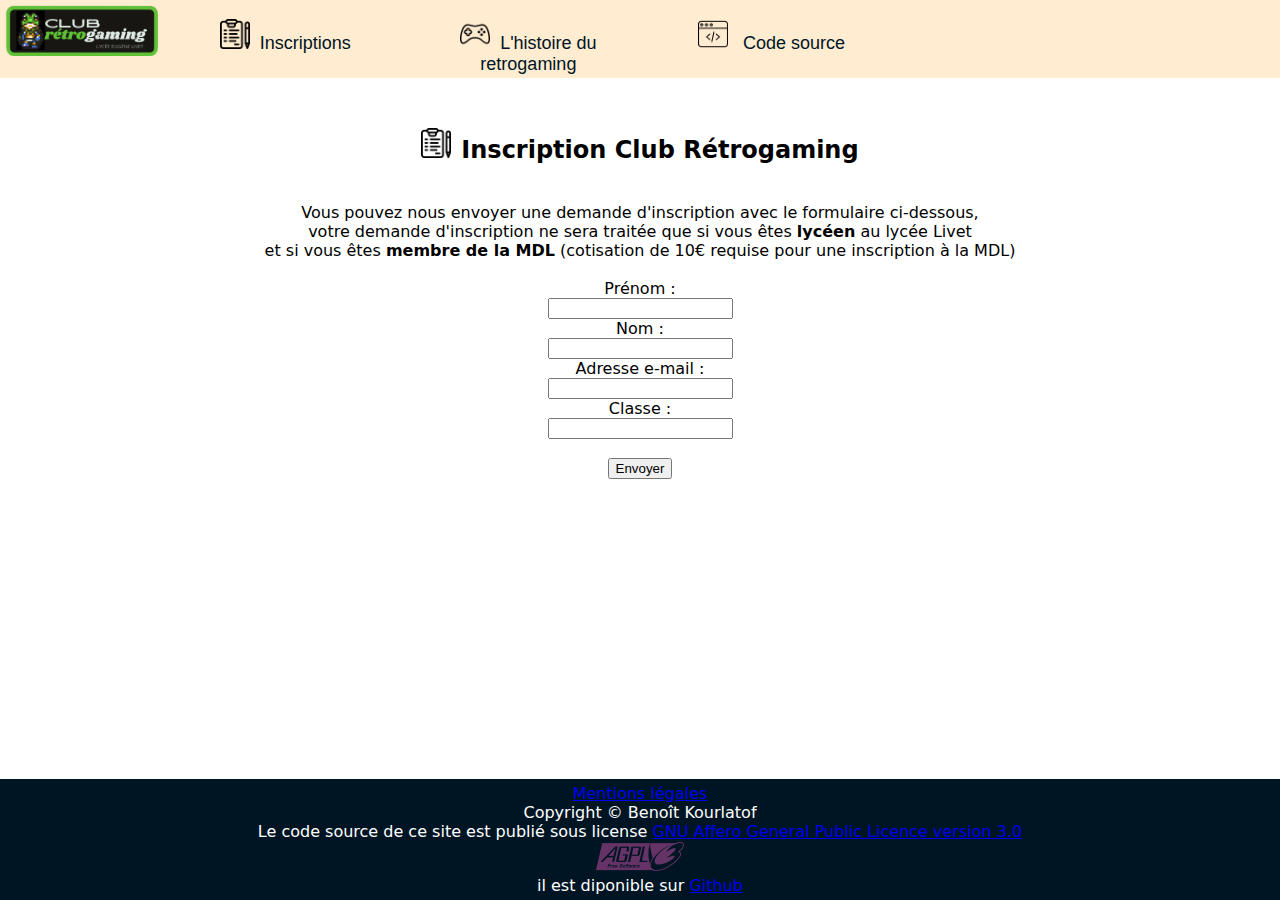
<file: forminscri.html>
<!DOCTYPE html>
<html lang="fr">
    <head>
      <meta charset="utf-8">
      <title>ClubRetroLivet</title>
      <meta name="viewport" content="width=device-width, initial-scale=1,0">
      <link rel="stylesheet" href="css/elouan.css">
    </head>
    <body>
      <!--Navbar-->
      <ul id="bar" class="bar">
        <li><a href="index.html"><img src="img/logo.png" class="logo" alt="logo"></a></li>
        <li><a class="bar" href="forminscri.html"><img class="icon" src="img/form-icon.png" alt="form">Inscriptions</a></li> 
        <li><a class="bar" href="histoire.html"><img class="icon" src="img/console.png" alt="manette">L'histoire du retrogaming</a></li> 
        <li><a class="bar" href="source.html"><img class="icon" src="img/web-programming.png" alt="code"> Code source</a></li>
        <!--<li><a class="bar-right">Compte <img width="45" height="35.5" src="img/profile.png"></a></li>-->
      </ul>
      <!--formulaire avec les paramètres prénom,nom,adresse mail,classe-->
      <div class="sup-top">
        <article class="text-block">
          <h2><img src="img/form-icon.png" alt="form" class="icon">Inscription Club Rétrogaming</h2> <br>
          <form action="https://emilienbarbaud.fr/NSI/result.php"method="post">
            Vous pouvez nous envoyer une demande d'inscription avec le formulaire ci-dessous,<br>
            votre demande d'inscription ne sera traitée que si vous êtes <strong>lycéen</strong> au lycée Livet <br>
            et si vous êtes <strong>membre de la MDL</strong> (cotisation de 10€ requise pour une inscription à la MDL) <br> <br>
            <label for="prenom">Prénom :</label><br>
            <input type="text" id="prenom" name="prenom" required><br>
            <label for="nom">Nom :</label><br>
            <input type="text" id="nom" name="nom" required><br>
            <label for="email">Adresse e-mail :</label><br>
            <input type="email" id="email" name="email" required><br>
            <label for="classe">Classe :</label><br>
            <input type="text" id="classe" name="classe" required><br><br>
            <input type="submit" value="Envoyer">
          
          <!--vérifie qu il y a un @ et . dans l'adresse mail--> 
          <script>
            var email = document.getElementById("mail");          

            email.addEventListener("keyup", function (event) {
              if(email.validity.typeMismatch) {
                email.setCustomValidity("Veuillez entrer une adresse mail !");
              } else {
                email.setCustomValidity("");
              }
            });
          </script>
          </form>
        </article>
      </div>
    
      <!--mention légale-->
      <p id="longfooter" class="mentions-bottom abso-bottom ">
        <a href="Mentions.html">Mentions légales</a> <br>
        Copyright © Benoît Kourlatof<br>
        Le code source de ce site est publié sous license 
        <a href="https://www.gnu.org/licenses/agpl-3.0.fr.html">
          GNU Affero General Public Licence version 3.0 <br>
          <img src="img/agplv3.png" alt="agplv3"> <br>
        </a>
        il est diponible sur <a href="https://github.com/elouan660/Site-club-retro">Github</a>
      </p>
    </body>
</html>
</file>
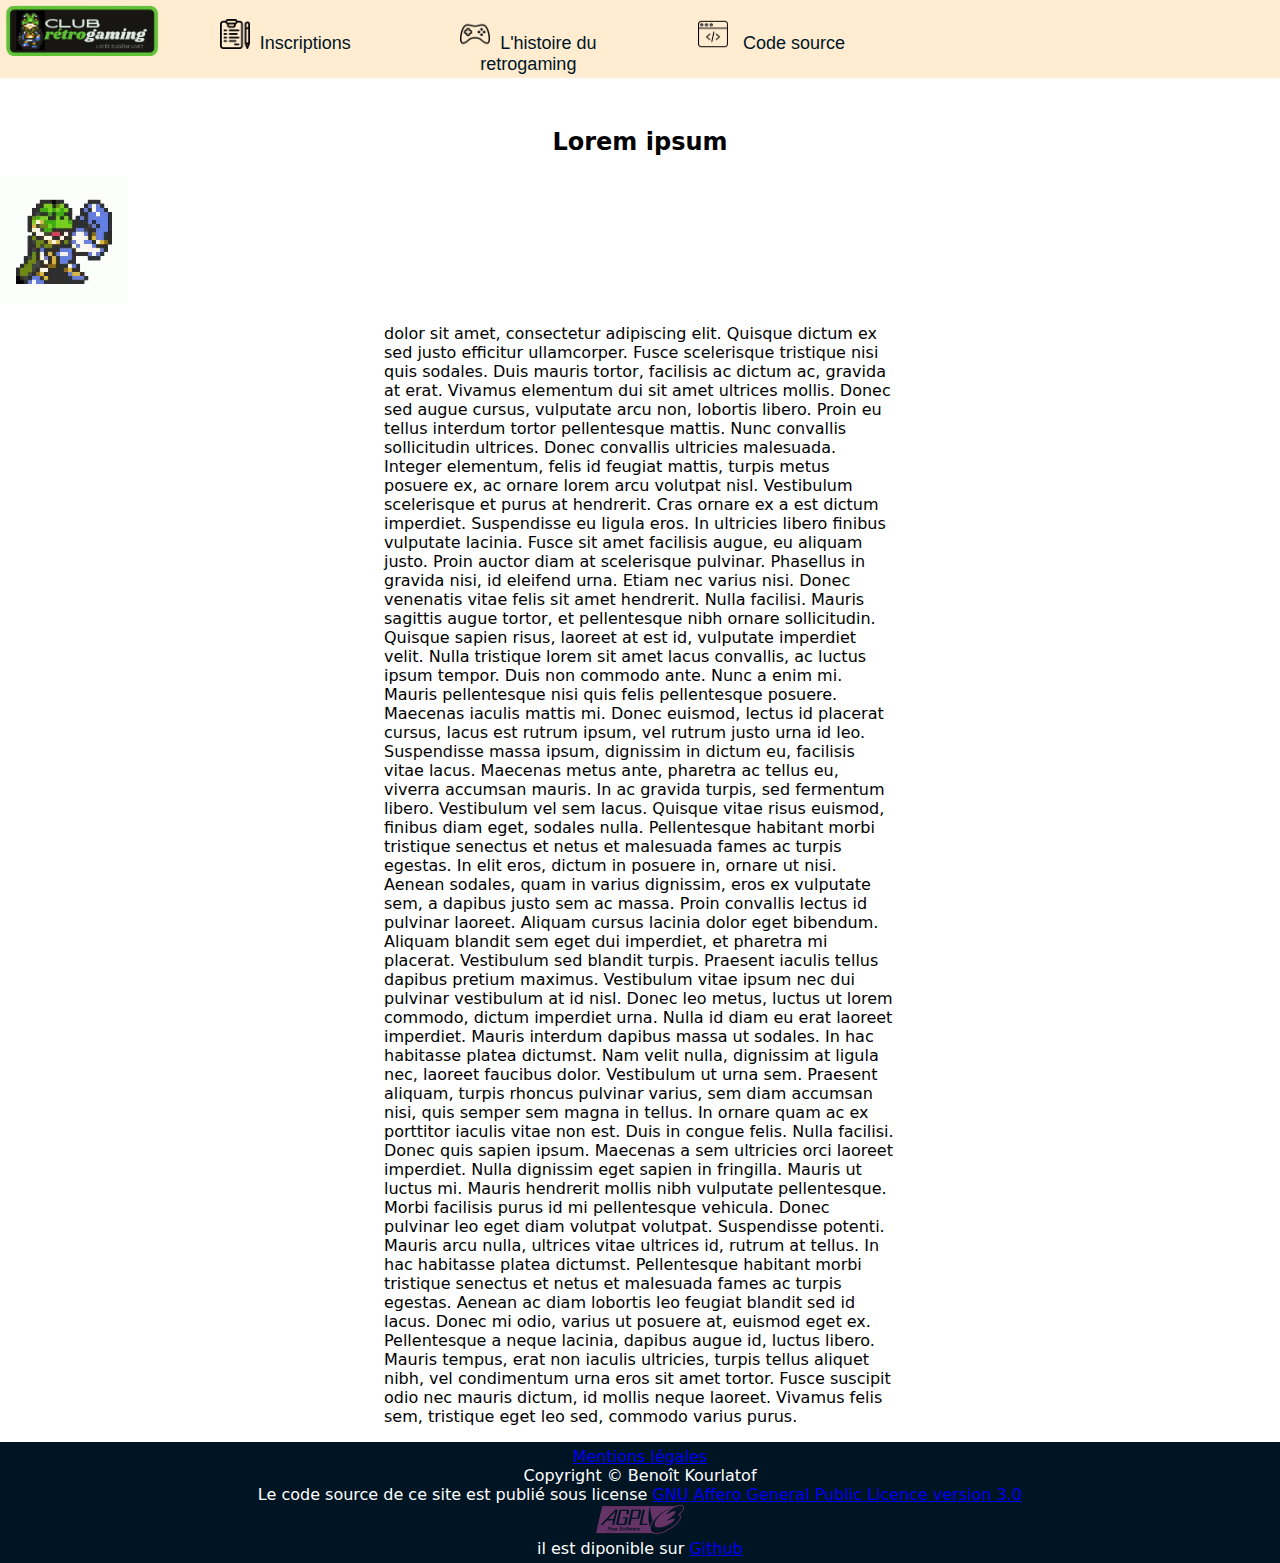
<file: Lorem.html>
<!DOCTYPE html>
<html lang="fr">
  <head>
    <meta charset="utf-8">
    <meta name="viewport" content="width=device-width, initial-scale=1,0">
    <title>ClubRetroLivet</title>
    <link rel="icon" type="image/x-icon" href="img/frog.png">
    <link rel="stylesheet" href="css/elouan.css">
  </head>
  <body>
      <!--Navbar-->
      <ul id="bar" class="bar">
        <li><a href="index.html"><img src="img/logo.png" class="logo" alt="logo"></a></li>
        <li><a class="bar" href="forminscri.html"><img class="icon" src="img/form-icon.png" alt="form">Inscriptions</a></li> 
        <li><a class="bar" href="histoire.html"><img class="icon" src="img/console.png" alt="manette">L'histoire du retrogaming</a></li> 
        <li><a class="bar" href="source.html"><img class="icon" src="img/web-programming.png" alt="code"> Code source</a></li>
        <!--<li><a class="bar-right">Compte <img width="45" height="35.5" src="img/profile.png"></a></li>-->
      </ul>
      <h2 class="sup-top"> Lorem ipsum</h2>
      <img class="small" src="img/frog.gif" alt="console"> <br>

      <!--Article d'exemple-->
      <p class="article">
         dolor sit amet, consectetur adipiscing elit. Quisque dictum ex sed justo efficitur ullamcorper. Fusce scelerisque tristique nisi quis sodales. Duis mauris tortor, facilisis ac dictum ac, gravida at erat. Vivamus elementum dui sit amet ultrices mollis. Donec sed augue cursus, vulputate arcu non, lobortis libero. Proin eu tellus interdum tortor pellentesque mattis. Nunc convallis sollicitudin ultrices. Donec convallis ultricies malesuada. Integer elementum, felis id feugiat mattis, turpis metus posuere ex, ac ornare lorem arcu volutpat nisl.

        Vestibulum scelerisque et purus at hendrerit. Cras ornare ex a est dictum imperdiet. Suspendisse eu ligula eros. In ultricies libero finibus vulputate lacinia. Fusce sit amet facilisis augue, eu aliquam justo. Proin auctor diam at scelerisque pulvinar. Phasellus in gravida nisi, id eleifend urna. Etiam nec varius nisi. Donec venenatis vitae felis sit amet hendrerit. Nulla facilisi. Mauris sagittis augue tortor, et pellentesque nibh ornare sollicitudin. Quisque sapien risus, laoreet at est id, vulputate imperdiet velit. Nulla tristique lorem sit amet lacus convallis, ac luctus ipsum tempor. Duis non commodo ante.

        Nunc a enim mi. Mauris pellentesque nisi quis felis pellentesque posuere. Maecenas iaculis mattis mi. Donec euismod, lectus id placerat cursus, lacus est rutrum ipsum, vel rutrum justo urna id leo. Suspendisse massa ipsum, dignissim in dictum eu, facilisis vitae lacus. Maecenas metus ante, pharetra ac tellus eu, viverra accumsan mauris. In ac gravida turpis, sed fermentum libero. Vestibulum vel sem lacus. Quisque vitae risus euismod, finibus diam eget, sodales nulla. Pellentesque habitant morbi tristique senectus et netus et malesuada fames ac turpis egestas. In elit eros, dictum in posuere in, ornare ut nisi. Aenean sodales, quam in varius dignissim, eros ex vulputate sem, a dapibus justo sem ac massa. Proin convallis lectus id pulvinar laoreet. Aliquam cursus lacinia dolor eget bibendum. Aliquam blandit sem eget dui imperdiet, et pharetra mi placerat. Vestibulum sed blandit turpis.

        Praesent iaculis tellus dapibus pretium maximus. Vestibulum vitae ipsum nec dui pulvinar vestibulum at id nisl. Donec leo metus, luctus ut lorem commodo, dictum imperdiet urna. Nulla id diam eu erat laoreet imperdiet. Mauris interdum dapibus massa ut sodales. In hac habitasse platea dictumst. Nam velit nulla, dignissim at ligula nec, laoreet faucibus dolor. Vestibulum ut urna sem. Praesent aliquam, turpis rhoncus pulvinar varius, sem diam accumsan nisi, quis semper sem magna in tellus. In ornare quam ac ex porttitor iaculis vitae non est. Duis in congue felis. Nulla facilisi. Donec quis sapien ipsum.

        Maecenas a sem ultricies orci laoreet imperdiet. Nulla dignissim eget sapien in fringilla. Mauris ut luctus mi. Mauris hendrerit mollis nibh vulputate pellentesque. Morbi facilisis purus id mi pellentesque vehicula. Donec pulvinar leo eget diam volutpat volutpat. Suspendisse potenti. Mauris arcu nulla, ultrices vitae ultrices id, rutrum at tellus. In hac habitasse platea dictumst. Pellentesque habitant morbi tristique senectus et netus et malesuada fames ac turpis egestas. Aenean ac diam lobortis leo feugiat blandit sed id lacus. Donec mi odio, varius ut posuere at, euismod eget ex. Pellentesque a neque lacinia, dapibus augue id, luctus libero. Mauris tempus, erat non iaculis ultricies, turpis tellus aliquet nibh, vel condimentum urna eros sit amet tortor. Fusce suscipit odio nec mauris dictum, id mollis neque laoreet. Vivamus felis sem, tristique eget leo sed, commodo varius purus.


      </p>


      <!--Footer-->
      <article class="mentions-bottom">
        <a href="Mentions.html">Mentions légales</a> <br>
        Copyright © Benoît Kourlatof<br>

        Le code source de ce site est publié sous license 
        <a href="https://www.gnu.org/licenses/agpl-3.0.fr.html">
          GNU Affero General Public Licence version 3.0 <br>
          <img src="img/agplv3.png" alt="agplv3"> <br>
        </a>
        il est diponible sur <a href="https://github.com/elouan660/Site-club-retro">Github</a>
      </article>
  </body>
</html>
</file>
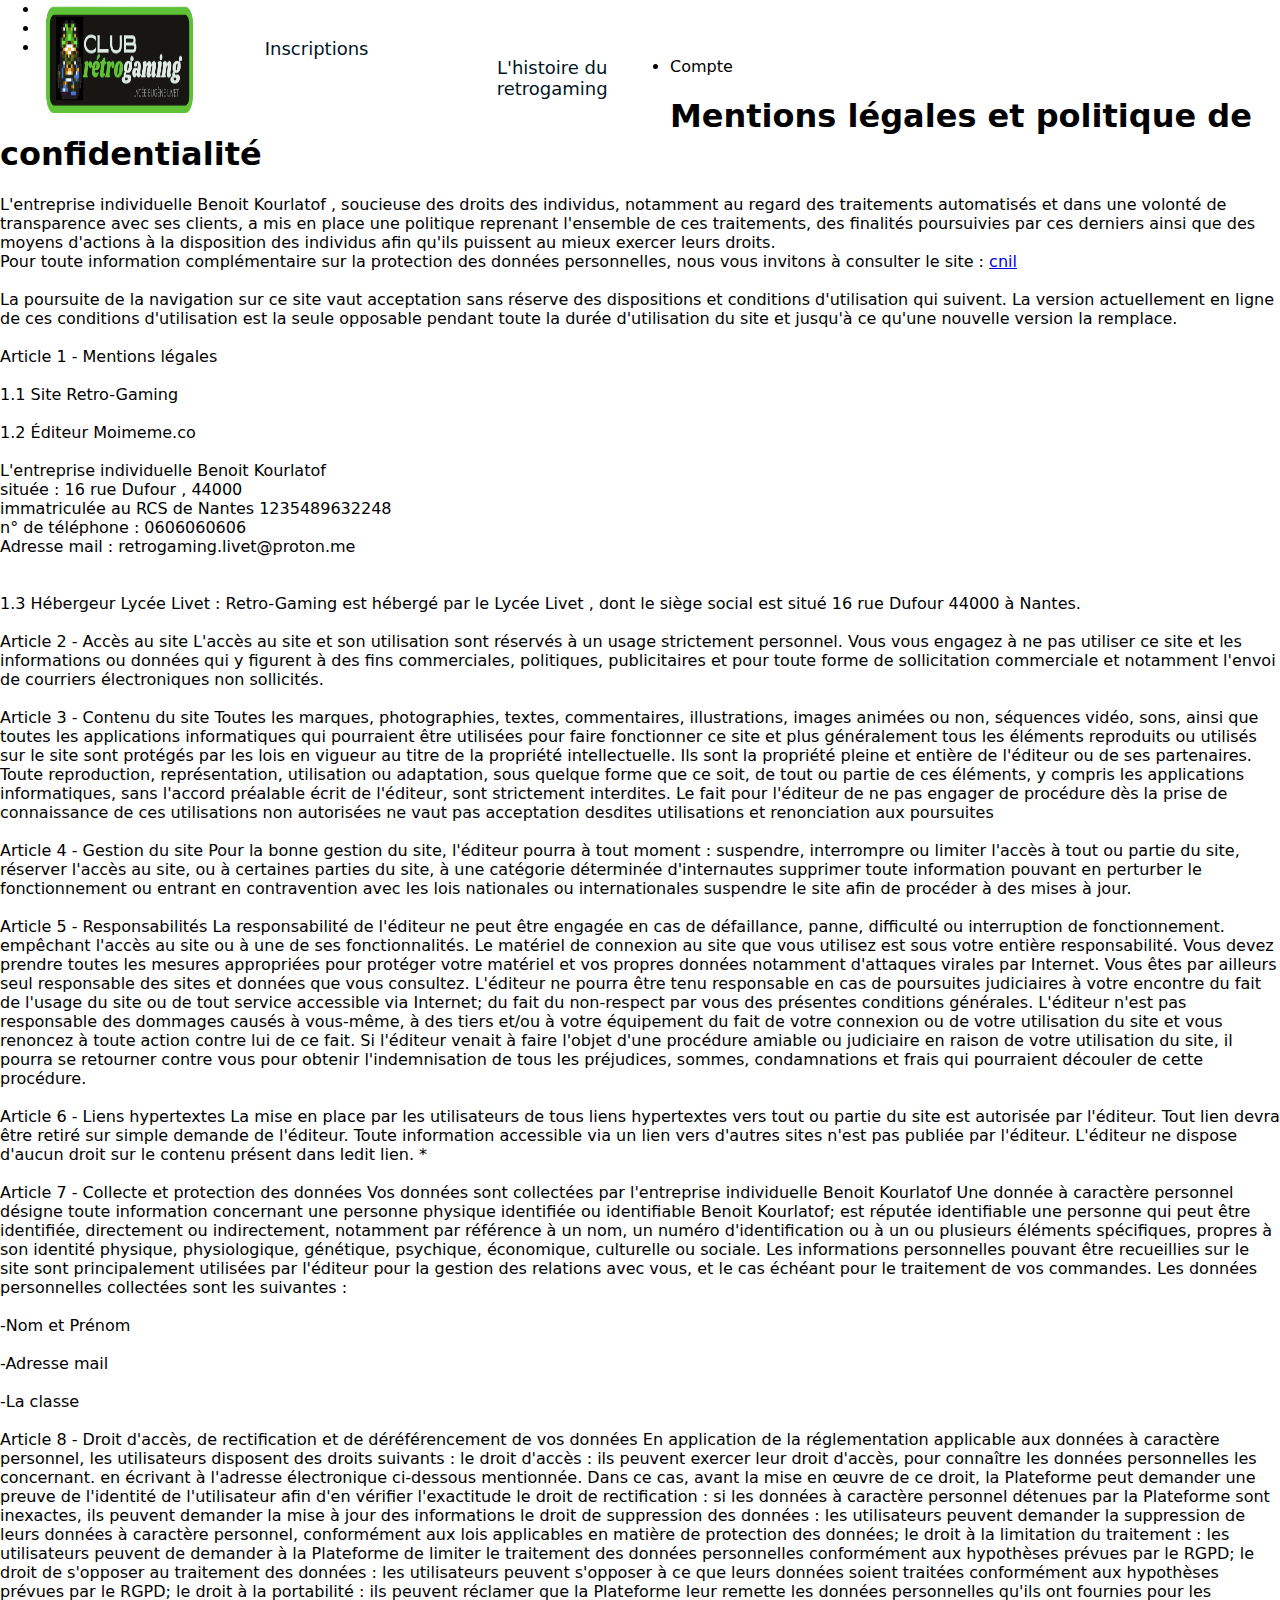
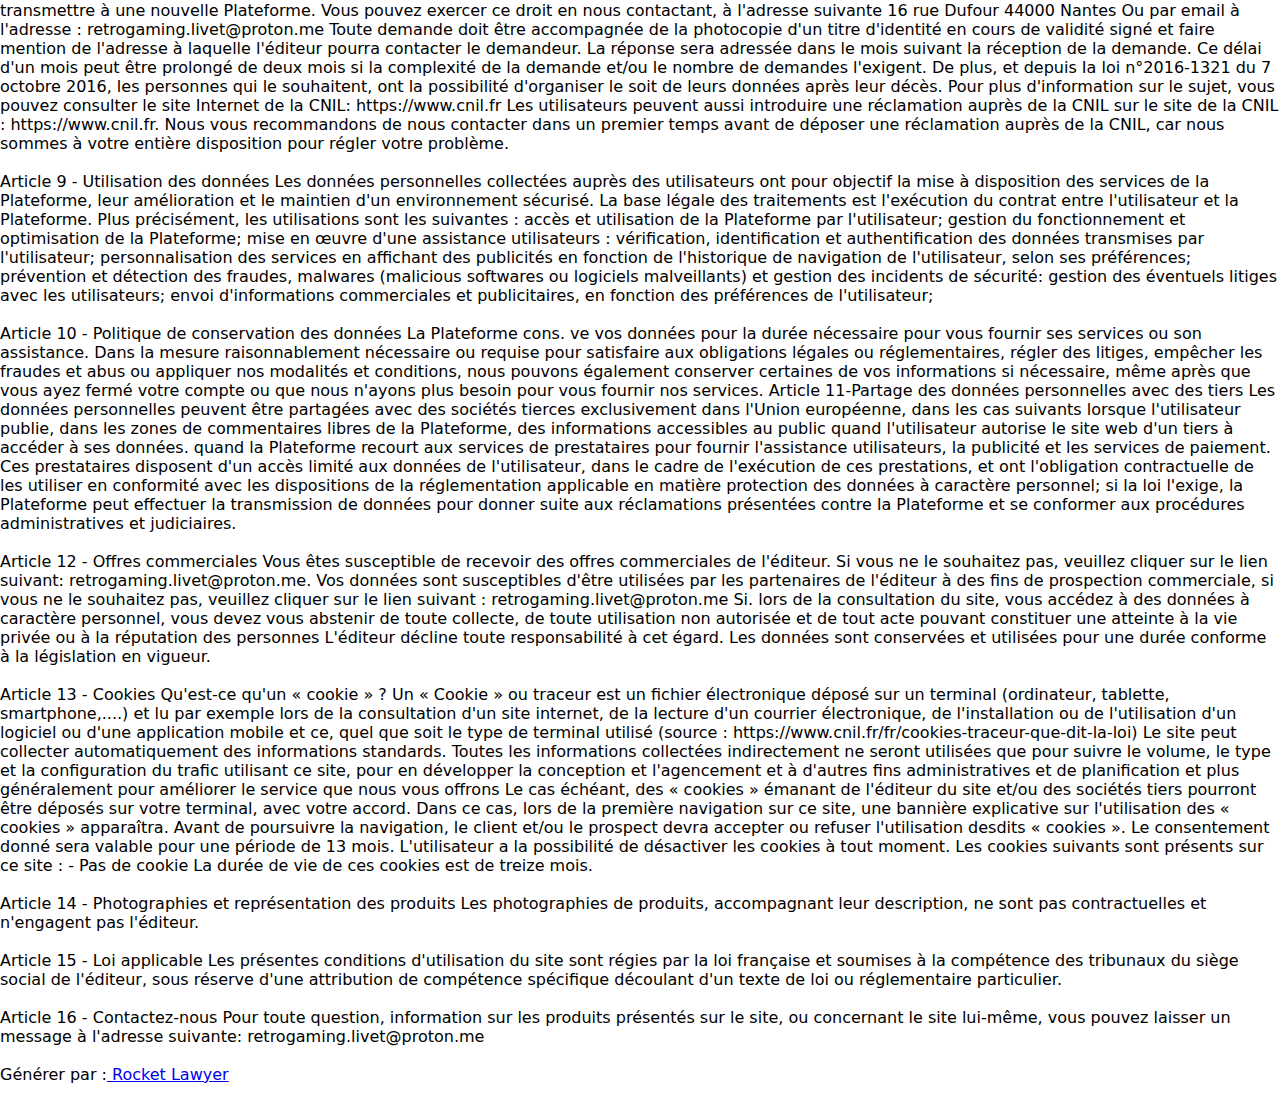
<file: Mention_légale.html>
<html>
    <head>
        <meta charset="utf-8">
        <title>ClubRetroLivet</title>
        <link rel="stylesheet" href="css/elouan.css">  
    </head>
    <body>
        <ul class="bar">
            <li><a href="Mention_légale.html"><img width="118" height="39.3" src="img/logo.png" class="logo"></a></li>
            <li><a class="bar">Inscriptions</a></li> 
            <li><a class="bar">L'histoire du retrogaming</a></li> 
            <li><a class="bar-right">Compte <!--<img class="rond" width="45" height="35.5" src="img/profile.png">--></a></li>
        </ul>
        <h1>Mentions légales et politique de confidentialité</h1>
        
        <p>L'entreprise individuelle Benoit Kourlatof , soucieuse des droits des individus, notamment au regard des traitements automatisés et dans une volonté de transparence avec ses clients, a mis en place une politique reprenant l'ensemble de ces traitements, des finalités poursuivies par ces derniers ainsi que des moyens d'actions à la disposition des individus afin qu'ils puissent au mieux exercer leurs droits. <br>
            Pour toute information complémentaire sur la protection des données personnelles, nous vous invitons à consulter le
            site : <a href="https://www.cnil.fr/" > cnil </a> <br><br>
            La poursuite de la navigation sur ce site vaut acceptation sans réserve des dispositions et conditions d'utilisation qui suivent.
            La version actuellement en ligne de ces conditions d'utilisation est la seule opposable pendant toute la durée d'utilisation du site et jusqu'à ce qu'une nouvelle version la remplace. <br><br>
            
            Article 1 - Mentions légales <br><br>
            
            1.1 Site Retro-Gaming <br> <br>

            
            1.2 Éditeur Moimeme.co <br> <br>
            L'entreprise individuelle Benoit Kourlatof <br>
             située : 16 rue Dufour , 44000 <br>
            immatriculée au RCS de Nantes 1235489632248 <br>
            n° de téléphone : 0606060606 <br>
            Adresse mail : retrogaming.livet@proton.me <br>
            
            <br> <br> 1.3 Hébergeur Lycée Livet :
            Retro-Gaming est hébergé par le Lycée Livet , dont le siège social est situé 16 rue Dufour 44000 à Nantes.
            
            <br><br> Article 2 - Accès au site 
            
            L'accès au site et son utilisation sont réservés à un usage strictement personnel. Vous vous engagez à ne pas utiliser ce site et les informations ou données qui y figurent à des fins commerciales, politiques, publicitaires et pour toute forme de sollicitation commerciale et notamment l'envoi de courriers électroniques non sollicités.
            
            <br><br>Article 3 - Contenu du site
            
            Toutes les marques, photographies, textes, commentaires, illustrations, images animées ou non, séquences vidéo, sons, ainsi que toutes les applications informatiques qui pourraient être utilisées pour faire fonctionner ce site et plus généralement tous les éléments reproduits ou utilisés sur le site sont protégés par les lois en vigueur au titre de la propriété intellectuelle.
            Ils sont la propriété pleine et entière de l'éditeur ou de ses partenaires. Toute reproduction, représentation, utilisation ou adaptation, sous quelque forme que ce soit, de tout ou partie de ces éléments, y compris les applications informatiques, sans l'accord préalable écrit de l'éditeur, sont strictement interdites. Le fait pour l'éditeur de ne pas engager de procédure dès la prise de connaissance de ces utilisations non autorisées ne vaut pas acceptation desdites utilisations et renonciation aux poursuites
            
            <br><br>Article 4 - Gestion du site
            
            Pour la bonne gestion du site, l'éditeur pourra à tout moment :
            suspendre, interrompre ou limiter l'accès à tout ou partie du site, réserver l'accès au site, ou à certaines parties du site, à une catégorie déterminée d'internautes
            supprimer toute information pouvant en perturber le fonctionnement ou entrant en contravention avec les lois nationales ou internationales
            suspendre le site afin de procéder à des mises à jour.
            
            <br><br>Article 5 - Responsabilités
            
            La responsabilité de l'éditeur ne peut être engagée en cas de défaillance, panne, difficulté ou interruption de fonctionnement.
            empêchant l'accès au site ou à une de ses fonctionnalités.
            Le matériel de connexion au site que vous utilisez est sous votre entière responsabilité. Vous devez prendre toutes les mesures appropriées pour protéger votre matériel et vos propres données notamment d'attaques virales par Internet. Vous êtes par ailleurs seul responsable des sites et données que vous consultez.
            L'éditeur ne pourra être tenu responsable en cas de poursuites judiciaires à votre encontre
            du fait de l'usage du site ou de tout service accessible via Internet;
            du fait du non-respect par vous des présentes conditions générales.
            L'éditeur n'est pas responsable des dommages causés à vous-même, à des tiers et/ou à votre équipement du fait de votre connexion ou de votre utilisation du site et vous renoncez à toute action contre lui de ce fait.
            Si l'éditeur venait à faire l'objet d'une procédure amiable ou judiciaire en raison de votre utilisation du site, il pourra se retourner contre vous pour obtenir l'indemnisation de tous les préjudices, sommes, condamnations et frais qui pourraient découler de cette procédure.
            
            <br><br>Article 6 - Liens hypertextes
            
            La mise en place par les utilisateurs de tous liens hypertextes vers tout ou partie du site est autorisée par l'éditeur. Tout lien devra être retiré sur simple demande de l'éditeur.
            Toute information accessible via un lien vers d'autres sites n'est pas publiée par l'éditeur. L'éditeur ne dispose d'aucun droit sur le contenu présent dans ledit lien.
            *
            <br><br>Article 7 - Collecte et protection des données
            
            Vos données sont collectées par l'entreprise individuelle Benoit Kourlatof
            Une donnée à caractère personnel désigne toute information concernant une personne physique identifiée ou identifiable Benoit Kourlatof; est réputée identifiable une personne qui peut être identifiée, directement ou indirectement, notamment par référence à un nom, un numéro d'identification ou à un ou plusieurs éléments spécifiques, propres à son identité physique, physiologique, génétique, psychique, économique, culturelle ou sociale.
            Les informations personnelles pouvant être recueillies sur le site sont principalement utilisées par l'éditeur pour la gestion des relations avec vous, et le cas échéant pour le traitement de vos commandes.
            Les données personnelles collectées sont les suivantes :
            <br><br>-Nom et Prénom
            <br><br>-Adresse mail
            <br><br>-La classe
            
            <br><br>Article 8 - Droit d'accès, de rectification et de déréférencement de vos données
            
            En application de la réglementation applicable aux données à caractère personnel, les utilisateurs disposent des droits suivants :
            
            le droit d'accès : ils peuvent exercer leur droit d'accès, pour connaître les données personnelles les concernant. en écrivant à l'adresse électronique ci-dessous mentionnée. Dans ce cas, avant la mise en œuvre de ce droit, la Plateforme peut demander une preuve de l'identité de l'utilisateur afin d'en vérifier l'exactitude
            
            le droit de rectification : si les données à caractère personnel détenues par la Plateforme sont inexactes, ils peuvent demander la mise à jour des informations
            
            le droit de suppression des données : les utilisateurs peuvent demander la suppression de leurs données à caractère personnel, conformément aux lois applicables en matière de protection des données;
            
            le droit à la limitation du traitement : les utilisateurs peuvent de demander à la Plateforme de limiter le traitement des données personnelles conformément aux hypothèses prévues par le RGPD;
            
            le droit de s'opposer au traitement des données : les utilisateurs peuvent s'opposer à ce que leurs données soient traitées conformément aux hypothèses prévues par le RGPD;
            
            le droit à la portabilité : ils peuvent réclamer que la Plateforme leur remette les données personnelles qu'ils ont fournies pour les transmettre à une nouvelle Plateforme. Vous pouvez exercer ce droit en nous contactant, à l'adresse suivante 16 rue Dufour 44000 Nantes Ou par email à l'adresse : retrogaming.livet@proton.me
            
            Toute demande doit être accompagnée de la photocopie d'un titre d'identité en cours de validité signé et faire mention de l'adresse à laquelle l'éditeur pourra contacter le demandeur. La réponse sera adressée dans le mois suivant la réception de la demande. Ce délai d'un mois peut être prolongé de deux mois si la complexité de la demande et/ou le nombre de demandes l'exigent.
            De plus, et depuis Ia loi n°2016-1321 du 7 octobre 2016, les personnes qui le souhaitent, ont la possibilité d'organiser le soit de leurs données après leur décès. Pour plus d'information sur le sujet, vous pouvez consulter le site Internet de la
            CNIL: https://www.cnil.fr
            Les utilisateurs peuvent aussi introduire une réclamation auprès de la CNIL sur le site de la CNIL : https://www.cnil.fr.
            
            Nous vous recommandons de nous contacter dans un premier temps avant de déposer une réclamation auprès de la CNIL, car nous sommes à votre entière disposition pour régler votre problème.
            
            <br><br>Article 9 - Utilisation des données
            
            Les données personnelles collectées auprès des utilisateurs ont pour objectif la mise à disposition des services de la Plateforme, leur amélioration et le maintien d'un environnement sécurisé. La base légale des traitements est l'exécution du contrat entre l'utilisateur et la Plateforme. Plus précisément, les utilisations sont les suivantes :
            accès et utilisation de la Plateforme par l'utilisateur;
            gestion du fonctionnement et optimisation de la Plateforme;
            mise en œuvre d'une assistance utilisateurs :
            vérification, identification et authentification des données transmises par l'utilisateur;
            personnalisation des services en affichant des publicités en fonction de l'historique de navigation de l'utilisateur, selon ses préférences;
            prévention et détection des fraudes, malwares (malicious softwares ou logiciels malveillants) et gestion des incidents de sécurité:
            gestion des éventuels litiges avec les utilisateurs;
            envoi d'informations commerciales et publicitaires, en fonction des préférences de l'utilisateur;
            
            <br><br>Article 10 - Politique de conservation des données
            
            La Plateforme cons. ve vos données pour la durée nécessaire pour vous fournir ses services ou son assistance.
            Dans la mesure raisonnablement nécessaire ou requise pour satisfaire aux obligations légales ou réglementaires, régler des litiges, empêcher les fraudes et abus ou appliquer nos modalités et conditions, nous pouvons également conserver certaines de vos informations si nécessaire, même après que vous ayez fermé votre compte ou que nous n'ayons plus besoin pour vous fournir nos services.
            Article 11-Partage des données personnelles avec des tiers
            Les données personnelles peuvent être partagées avec des sociétés tierces exclusivement dans l'Union européenne, dans les cas suivants
            lorsque l'utilisateur publie, dans les zones de commentaires libres de la Plateforme, des informations accessibles au public
            quand l'utilisateur autorise le site web d'un tiers à accéder à ses données.
            quand la Plateforme recourt aux services de prestataires pour fournir l'assistance utilisateurs, la publicité et les services de paiement. Ces prestataires disposent d'un accès limité aux données de l'utilisateur, dans le cadre de l'exécution de ces prestations, et ont l'obligation contractuelle de les utiliser en conformité avec les dispositions de la réglementation applicable en matière protection des données à caractère personnel;
            si la loi l'exige, la Plateforme peut effectuer la transmission de données pour donner suite aux réclamations présentées contre la Plateforme et se conformer aux procédures administratives et judiciaires.
            
            <br><br>Article 12 - Offres commerciales
            
            Vous êtes susceptible de recevoir des offres commerciales de l'éditeur. Si vous ne le souhaitez pas, veuillez cliquer sur le lien
            suivant: retrogaming.livet@proton.me.
            Vos données sont susceptibles d'être utilisées par les partenaires de l'éditeur à des fins de prospection commerciale, si vous ne le souhaitez pas, veuillez cliquer sur le lien suivant : retrogaming.livet@proton.me
            Si. lors de la consultation du site, vous accédez à des données à caractère personnel, vous devez vous abstenir de toute collecte, de toute utilisation non autorisée et de tout acte pouvant constituer une atteinte à la vie privée ou à la réputation des personnes
            L'éditeur décline toute responsabilité à cet égard.
            Les données sont conservées et utilisées pour une durée conforme à la législation en vigueur.
            
            <br><br>Article 13 - Cookies
            
            Qu'est-ce qu'un « cookie » ?
            Un « Cookie » ou traceur est un fichier électronique déposé sur un terminal (ordinateur, tablette, smartphone,....) et lu par exemple lors de la consultation d'un site internet, de la lecture d'un courrier électronique, de l'installation ou de l'utilisation d'un logiciel ou d'une application mobile et ce, quel que soit le type de terminal utilisé (source : https://www.cnil.fr/fr/cookies-traceur-que-dit-la-loi) Le site peut collecter automatiquement des informations standards. Toutes les informations collectées indirectement ne seront utilisées que pour suivre le volume, le type et la configuration du trafic utilisant ce site, pour en développer la conception et l'agencement et à d'autres fins administratives et de planification et plus généralement pour améliorer le service que nous vous offrons
            Le cas échéant, des « cookies » émanant de l'éditeur du site et/ou des sociétés tiers pourront être déposés sur votre terminal, avec votre accord. Dans ce cas, lors de la première navigation sur ce site, une bannière explicative sur l'utilisation des « cookies » apparaîtra. Avant de poursuivre la navigation, le client et/ou le prospect devra accepter ou refuser l'utilisation desdits « cookies ». Le consentement donné sera valable pour une période de 13 mois. L'utilisateur a la possibilité de désactiver les cookies à tout moment.
            Les cookies suivants sont présents sur ce site :
            - Pas de cookie
            La durée de vie de ces cookies est de treize mois.
            
            <br><br>Article 14 - Photographies et représentation des produits
            Les photographies de produits, accompagnant leur description, ne sont pas contractuelles et n'engagent pas l'éditeur.
            
            <br><br>Article 15 - Loi applicable
            Les présentes conditions d'utilisation du site sont régies par la loi française et soumises à la compétence des tribunaux du siège social de l'éditeur, sous réserve d'une attribution de compétence spécifique découlant d'un texte de loi ou réglementaire particulier.
            
            <br><br>Article 16 - Contactez-nous
            
            Pour toute question, information sur les produits présentés sur le site, ou concernant le site lui-même, vous pouvez laisser un message à l'adresse suivante: retrogaming.livet@proton.me
            <br><br>Générer par :<a href="https://www.rocketlawyer.com" > Rocket Lawyer </a></p>
</file>
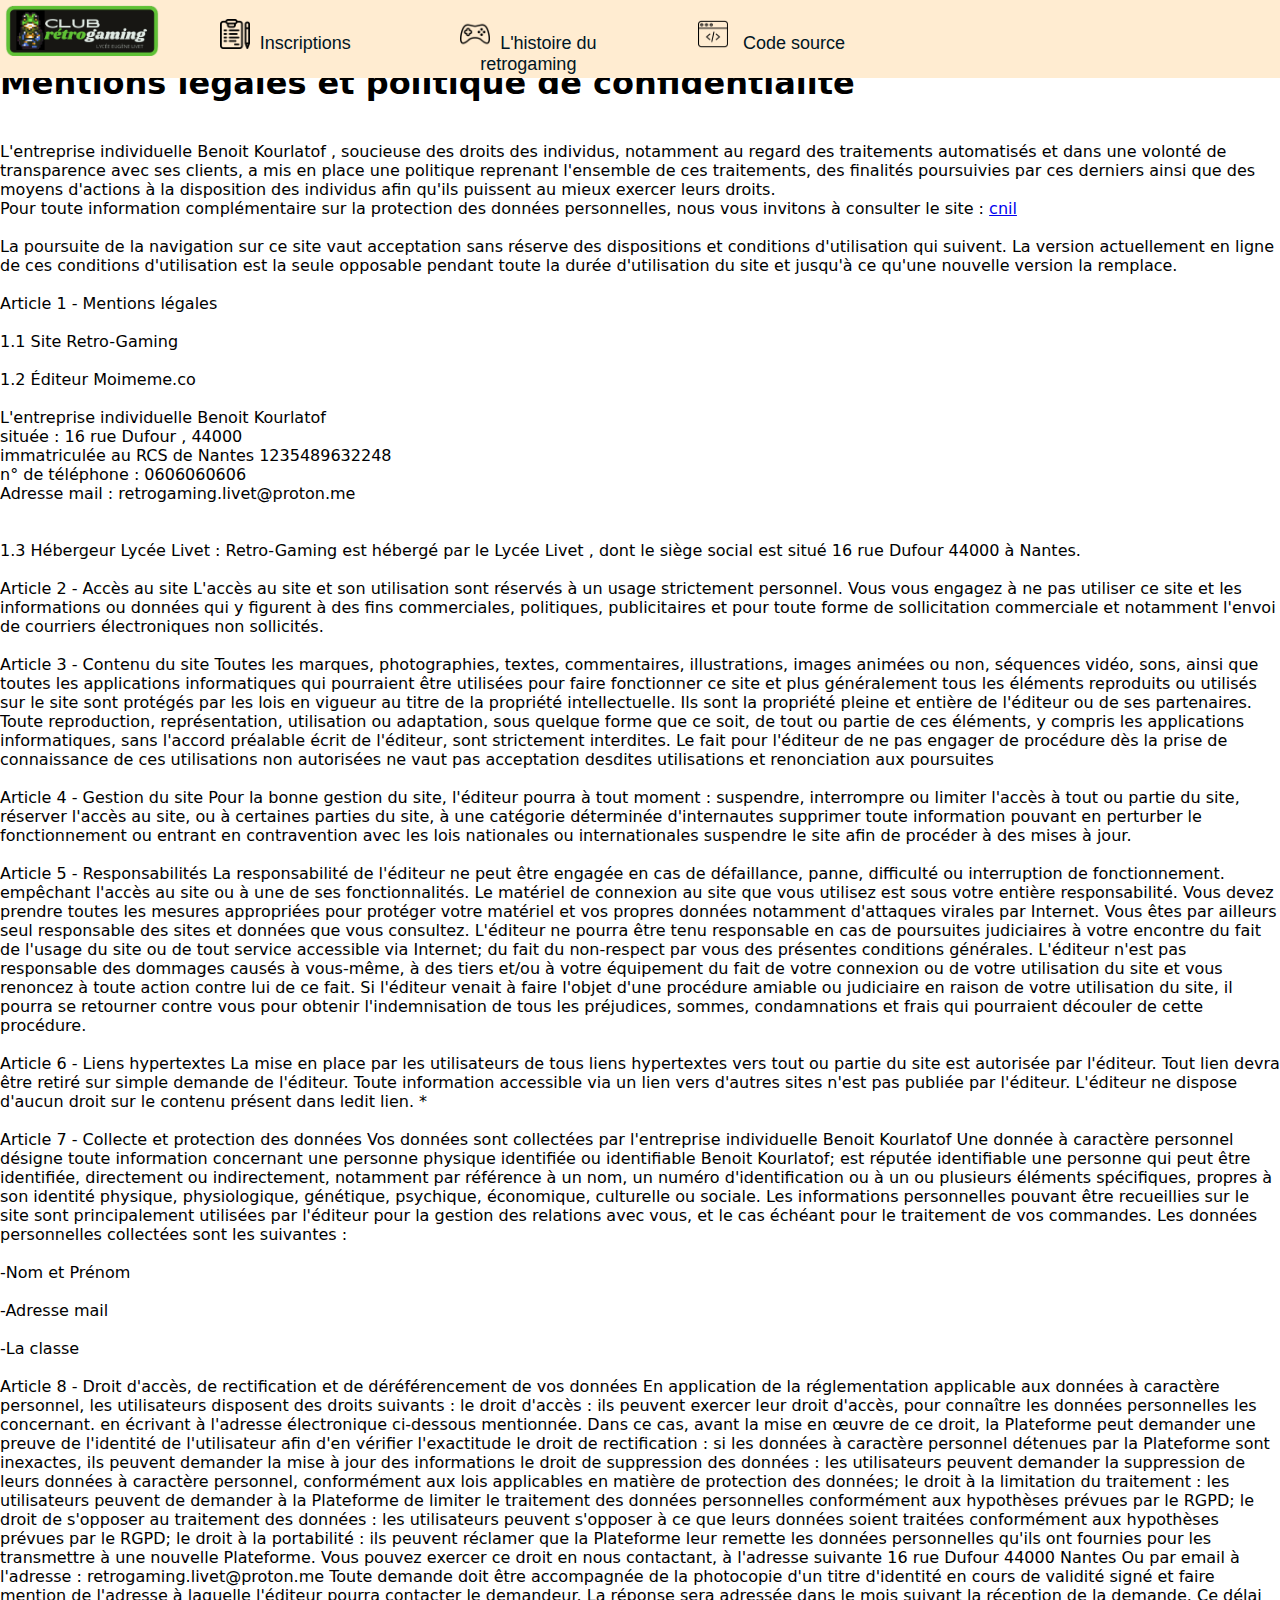
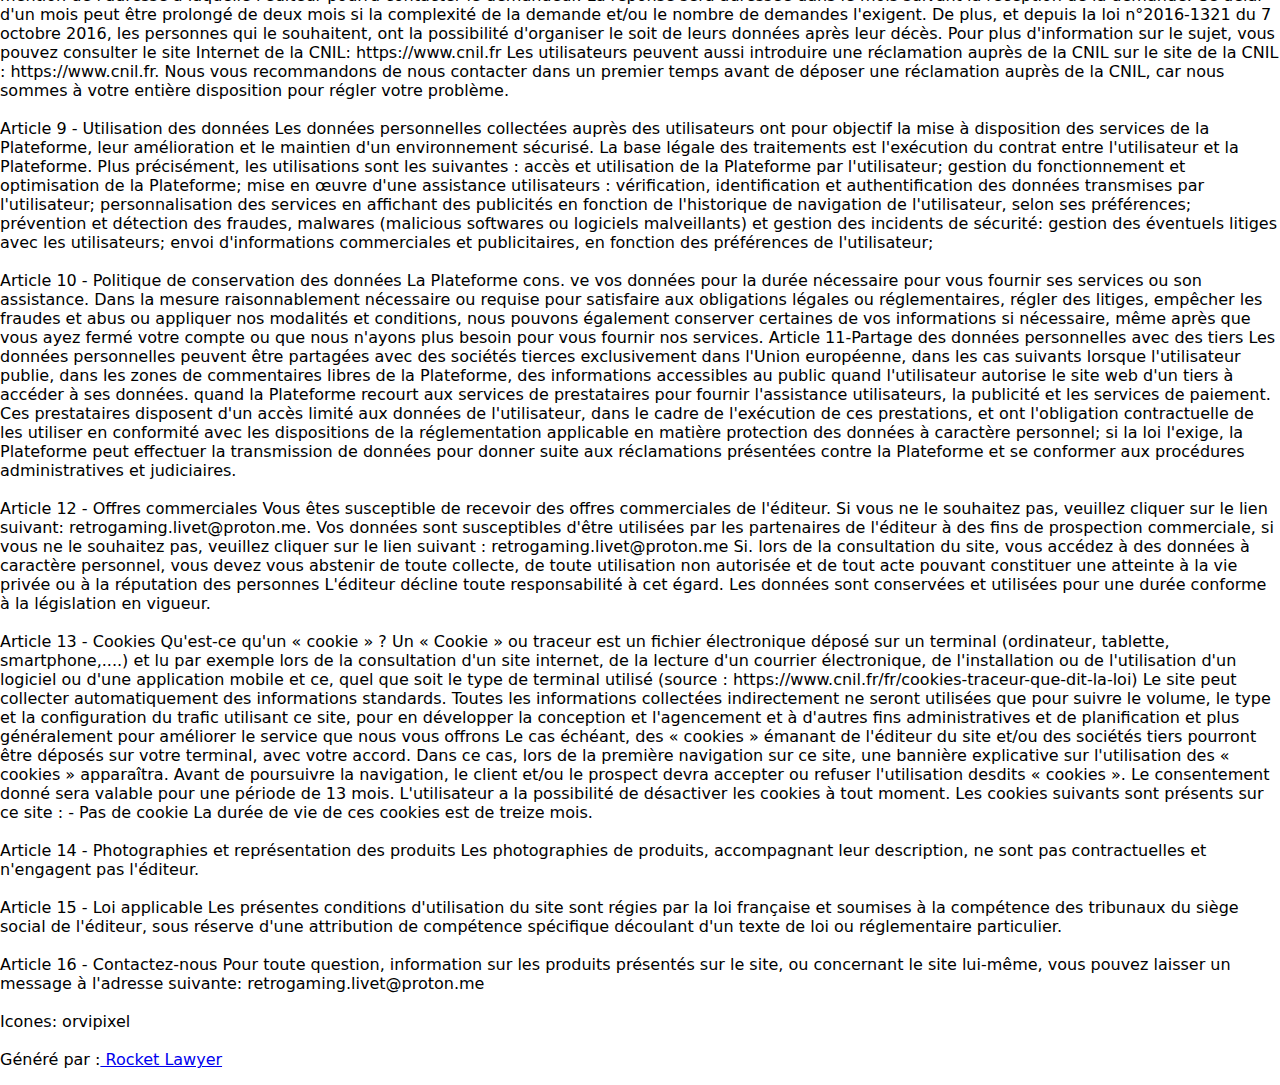
<file: Mentions.html>
<!DOCTYPE html>
<html lang="fr">
    <head>
        <meta charset="utf-8">
        <meta name="viewport" content="width=device-width, initial-scale=1,0">
        <title>ClubRetroLivet</title>
        <link rel="stylesheet" href="css/elouan.css">  
    </head>
    <body>
        <ul id="bar" class="bar">
            <li><a href="index.html"><img src="img/logo.png" class="logo" alt="logo"></a></li>
            <li><a class="bar" href="forminscri.html"><img class="icon" src="img/form-icon.png" alt="form">Inscriptions</a></li> 
            <li><a class="bar" href="histoire.html"><img class="icon" src="img/console.png" alt="manette">L'histoire du retrogaming</a></li> 
            <li><a class="bar" href="source.html"><img class="icon" src="img/web-programming.png" alt="code"> Code source</a></li>
            <!--<li><a class="bar-right">Compte <img width="45" height="35.5" src="img/profile.png"></a></li>-->
        </ul>
        <p class="mentions-page">
            <h1>Mentions légales et politique de confidentialité</h1> <br>
            L'entreprise individuelle Benoit Kourlatof , soucieuse des droits des individus, notamment au regard des traitements automatisés et dans une volonté de transparence avec ses clients, a mis en place une politique reprenant l'ensemble de ces traitements, des finalités poursuivies par ces derniers ainsi que des moyens d'actions à la disposition des individus afin qu'ils puissent au mieux exercer leurs droits. <br>
            Pour toute information complémentaire sur la protection des données personnelles, nous vous invitons à consulter le
            site : <a href="https://www.cnil.fr/" > cnil </a> <br><br>
            La poursuite de la navigation sur ce site vaut acceptation sans réserve des dispositions et conditions d'utilisation qui suivent.
            La version actuellement en ligne de ces conditions d'utilisation est la seule opposable pendant toute la durée d'utilisation du site et jusqu'à ce qu'une nouvelle version la remplace. <br><br>
            
            Article 1 - Mentions légales <br><br>
            
            1.1 Site Retro-Gaming <br> <br>

            
            1.2 Éditeur Moimeme.co <br> <br>
            L'entreprise individuelle Benoit Kourlatof <br>
             située : 16 rue Dufour , 44000 <br>
            immatriculée au RCS de Nantes 1235489632248 <br>
            n° de téléphone : 0606060606 <br>
            Adresse mail : retrogaming.livet@proton.me <br>
            
            <br> <br> 1.3 Hébergeur Lycée Livet :
            Retro-Gaming est hébergé par le Lycée Livet , dont le siège social est situé 16 rue Dufour 44000 à Nantes.
            
            <br><br> Article 2 - Accès au site 
            
                L'accès au site et son utilisation sont réservés à un usage strictement personnel. Vous vous engagez à ne pas utiliser ce site et les informations ou données qui y figurent à des fins commerciales, politiques, publicitaires et pour toute forme de sollicitation commerciale et notamment l'envoi de courriers électroniques non sollicités.
            
            <br><br>Article 3 - Contenu du site
            
                Toutes les marques, photographies, textes, commentaires, illustrations, images animées ou non, séquences vidéo, sons, ainsi que toutes les applications informatiques qui pourraient être utilisées pour faire fonctionner ce site et plus généralement tous les éléments reproduits ou utilisés sur le site sont protégés par les lois en vigueur au titre de la propriété intellectuelle.
                Ils sont la propriété pleine et entière de l'éditeur ou de ses partenaires. Toute reproduction, représentation, utilisation ou adaptation, sous quelque forme que ce soit, de tout ou partie de ces éléments, y compris les applications informatiques, sans l'accord préalable écrit de l'éditeur, sont strictement interdites. Le fait pour l'éditeur de ne pas engager de procédure dès la prise de connaissance de ces utilisations non autorisées ne vaut pas acceptation desdites utilisations et renonciation aux poursuites
                
            <br><br>Article 4 - Gestion du site
            
                Pour la bonne gestion du site, l'éditeur pourra à tout moment :
                suspendre, interrompre ou limiter l'accès à tout ou partie du site, réserver l'accès au site, ou à certaines parties du site, à une catégorie déterminée d'internautes
                supprimer toute information pouvant en perturber le fonctionnement ou entrant en contravention avec les lois nationales ou internationales
                suspendre le site afin de procéder à des mises à jour.
                
            <br><br>Article 5 - Responsabilités
            
                La responsabilité de l'éditeur ne peut être engagée en cas de défaillance, panne, difficulté ou interruption de fonctionnement.
                empêchant l'accès au site ou à une de ses fonctionnalités.
                Le matériel de connexion au site que vous utilisez est sous votre entière responsabilité. Vous devez prendre toutes les mesures appropriées pour protéger votre matériel et vos propres données notamment d'attaques virales par Internet. Vous êtes par ailleurs seul responsable des sites et données que vous consultez.
                L'éditeur ne pourra être tenu responsable en cas de poursuites judiciaires à votre encontre
                du fait de l'usage du site ou de tout service accessible via Internet;
                du fait du non-respect par vous des présentes conditions générales.
                L'éditeur n'est pas responsable des dommages causés à vous-même, à des tiers et/ou à votre équipement du fait de votre connexion ou de votre utilisation du site et vous renoncez à toute action contre lui de ce fait.
                Si l'éditeur venait à faire l'objet d'une procédure amiable ou judiciaire en raison de votre utilisation du site, il pourra se retourner contre vous pour obtenir l'indemnisation de tous les préjudices, sommes, condamnations et frais qui pourraient découler de cette procédure.
                
            <br><br>Article 6 - Liens hypertextes
            
                La mise en place par les utilisateurs de tous liens hypertextes vers tout ou partie du site est autorisée par l'éditeur. Tout lien devra être retiré sur simple demande de l'éditeur.
                Toute information accessible via un lien vers d'autres sites n'est pas publiée par l'éditeur. L'éditeur ne dispose d'aucun droit sur le contenu présent dans ledit lien.
                *
            <br><br>Article 7 - Collecte et protection des données
            
                Vos données sont collectées par l'entreprise individuelle Benoit Kourlatof
                Une donnée à caractère personnel désigne toute information concernant une personne physique identifiée ou identifiable Benoit Kourlatof; est réputée identifiable une personne qui peut être identifiée, directement ou indirectement, notamment par référence à un nom, un numéro d'identification ou à un ou plusieurs éléments spécifiques, propres à son identité physique, physiologique, génétique, psychique, économique, culturelle ou sociale.
                Les informations personnelles pouvant être recueillies sur le site sont principalement utilisées par l'éditeur pour la gestion des relations avec vous, et le cas échéant pour le traitement de vos commandes.
                Les données personnelles collectées sont les suivantes :
                <br><br>-Nom et Prénom
                <br><br>-Adresse mail
                <br><br>-La classe
                
            <br><br>Article 8 - Droit d'accès, de rectification et de déréférencement de vos données
            
                En application de la réglementation applicable aux données à caractère personnel, les utilisateurs disposent des droits suivants :
                
                le droit d'accès : ils peuvent exercer leur droit d'accès, pour connaître les données personnelles les concernant. en écrivant à l'adresse électronique ci-dessous mentionnée. Dans ce cas, avant la mise en œuvre de ce droit, la Plateforme peut demander une preuve de l'identité de l'utilisateur afin d'en vérifier l'exactitude
                
                le droit de rectification : si les données à caractère personnel détenues par la Plateforme sont inexactes, ils peuvent demander la mise à jour des informations
                
                le droit de suppression des données : les utilisateurs peuvent demander la suppression de leurs données à caractère personnel, conformément aux lois applicables en matière de protection des données;
                
                le droit à la limitation du traitement : les utilisateurs peuvent de demander à la Plateforme de limiter le traitement des données personnelles conformément aux hypothèses prévues par le RGPD;
                
                le droit de s'opposer au traitement des données : les utilisateurs peuvent s'opposer à ce que leurs données soient traitées conformément aux hypothèses prévues par le RGPD;
                
                le droit à la portabilité : ils peuvent réclamer que la Plateforme leur remette les données personnelles qu'ils ont fournies pour les transmettre à une nouvelle Plateforme. Vous pouvez exercer ce droit en nous contactant, à l'adresse suivante 16 rue Dufour 44000 Nantes Ou par email à l'adresse : retrogaming.livet@proton.me
                
                Toute demande doit être accompagnée de la photocopie d'un titre d'identité en cours de validité signé et faire mention de l'adresse à laquelle l'éditeur pourra contacter le demandeur. La réponse sera adressée dans le mois suivant la réception de la demande. Ce délai d'un mois peut être prolongé de deux mois si la complexité de la demande et/ou le nombre de demandes l'exigent.
                De plus, et depuis Ia loi n°2016-1321 du 7 octobre 2016, les personnes qui le souhaitent, ont la possibilité d'organiser le soit de leurs données après leur décès. Pour plus d'information sur le sujet, vous pouvez consulter le site Internet de la
                CNIL: https://www.cnil.fr
                Les utilisateurs peuvent aussi introduire une réclamation auprès de la CNIL sur le site de la CNIL : https://www.cnil.fr.
                
                Nous vous recommandons de nous contacter dans un premier temps avant de déposer une réclamation auprès de la CNIL, car nous sommes à votre entière disposition pour régler votre problème.
                
            <br><br>Article 9 - Utilisation des données
            
                Les données personnelles collectées auprès des utilisateurs ont pour objectif la mise à disposition des services de la Plateforme, leur amélioration et le maintien d'un environnement sécurisé. La base légale des traitements est l'exécution du contrat entre l'utilisateur et la Plateforme. Plus précisément, les utilisations sont les suivantes :
                accès et utilisation de la Plateforme par l'utilisateur;
                gestion du fonctionnement et optimisation de la Plateforme;
                mise en œuvre d'une assistance utilisateurs :
                vérification, identification et authentification des données transmises par l'utilisateur;
                personnalisation des services en affichant des publicités en fonction de l'historique de navigation de l'utilisateur, selon ses préférences;
                prévention et détection des fraudes, malwares (malicious softwares ou logiciels malveillants) et gestion des incidents de sécurité:
                gestion des éventuels litiges avec les utilisateurs;
                envoi d'informations commerciales et publicitaires, en fonction des préférences de l'utilisateur;
                
            <br><br>Article 10 - Politique de conservation des données
            
                La Plateforme cons. ve vos données pour la durée nécessaire pour vous fournir ses services ou son assistance.
                Dans la mesure raisonnablement nécessaire ou requise pour satisfaire aux obligations légales ou réglementaires, régler des litiges, empêcher les fraudes et abus ou appliquer nos modalités et conditions, nous pouvons également conserver certaines de vos informations si nécessaire, même après que vous ayez fermé votre compte ou que nous n'ayons plus besoin pour vous fournir nos services.
                Article 11-Partage des données personnelles avec des tiers
                Les données personnelles peuvent être partagées avec des sociétés tierces exclusivement dans l'Union européenne, dans les cas suivants
                lorsque l'utilisateur publie, dans les zones de commentaires libres de la Plateforme, des informations accessibles au public
                quand l'utilisateur autorise le site web d'un tiers à accéder à ses données.
                quand la Plateforme recourt aux services de prestataires pour fournir l'assistance utilisateurs, la publicité et les services de paiement. Ces prestataires disposent d'un accès limité aux données de l'utilisateur, dans le cadre de l'exécution de ces prestations, et ont l'obligation contractuelle de les utiliser en conformité avec les dispositions de la réglementation applicable en matière protection des données à caractère personnel;
                si la loi l'exige, la Plateforme peut effectuer la transmission de données pour donner suite aux réclamations présentées contre la Plateforme et se conformer aux procédures administratives et judiciaires.
                
            <br><br>Article 12 - Offres commerciales
            
                Vous êtes susceptible de recevoir des offres commerciales de l'éditeur. Si vous ne le souhaitez pas, veuillez cliquer sur le lien
                suivant: retrogaming.livet@proton.me.
                Vos données sont susceptibles d'être utilisées par les partenaires de l'éditeur à des fins de prospection commerciale, si vous ne le souhaitez pas, veuillez cliquer sur le lien suivant : retrogaming.livet@proton.me
                Si. lors de la consultation du site, vous accédez à des données à caractère personnel, vous devez vous abstenir de toute collecte, de toute utilisation non autorisée et de tout acte pouvant constituer une atteinte à la vie privée ou à la réputation des personnes
                L'éditeur décline toute responsabilité à cet égard.
                Les données sont conservées et utilisées pour une durée conforme à la législation en vigueur.
                
            <br><br>Article 13 - Cookies
            
                Qu'est-ce qu'un « cookie » ?
                Un « Cookie » ou traceur est un fichier électronique déposé sur un terminal (ordinateur, tablette, smartphone,....) et lu par exemple lors de la consultation d'un site internet, de la lecture d'un courrier électronique, de l'installation ou de l'utilisation d'un logiciel ou d'une application mobile et ce, quel que soit le type de terminal utilisé (source : https://www.cnil.fr/fr/cookies-traceur-que-dit-la-loi) Le site peut collecter automatiquement des informations standards. Toutes les informations collectées indirectement ne seront utilisées que pour suivre le volume, le type et la configuration du trafic utilisant ce site, pour en développer la conception et l'agencement et à d'autres fins administratives et de planification et plus généralement pour améliorer le service que nous vous offrons
                Le cas échéant, des « cookies » émanant de l'éditeur du site et/ou des sociétés tiers pourront être déposés sur votre terminal, avec votre accord. Dans ce cas, lors de la première navigation sur ce site, une bannière explicative sur l'utilisation des « cookies » apparaîtra. Avant de poursuivre la navigation, le client et/ou le prospect devra accepter ou refuser l'utilisation desdits « cookies ». Le consentement donné sera valable pour une période de 13 mois. L'utilisateur a la possibilité de désactiver les cookies à tout moment.
                Les cookies suivants sont présents sur ce site :
                - Pas de cookie
                La durée de vie de ces cookies est de treize mois.
                
            <br><br>Article 14 - Photographies et représentation des produits
                Les photographies de produits, accompagnant leur description, ne sont pas contractuelles et n'engagent pas l'éditeur.
                
            <br><br>Article 15 - Loi applicable
                Les présentes conditions d'utilisation du site sont régies par la loi française et soumises à la compétence des tribunaux du siège social de l'éditeur, sous réserve d'une attribution de compétence spécifique découlant d'un texte de loi ou réglementaire particulier.
                
            <br><br>Article 16 - Contactez-nous
            
                Pour toute question, information sur les produits présentés sur le site, ou concernant le site lui-même, vous pouvez laisser un message à l'adresse suivante: retrogaming.livet@proton.me
            
            <br><br>Icones: orvipixel
            <br><br>Généré par :<a href="https://www.rocketlawyer.com" > Rocket Lawyer </a>
        </p>
</file>
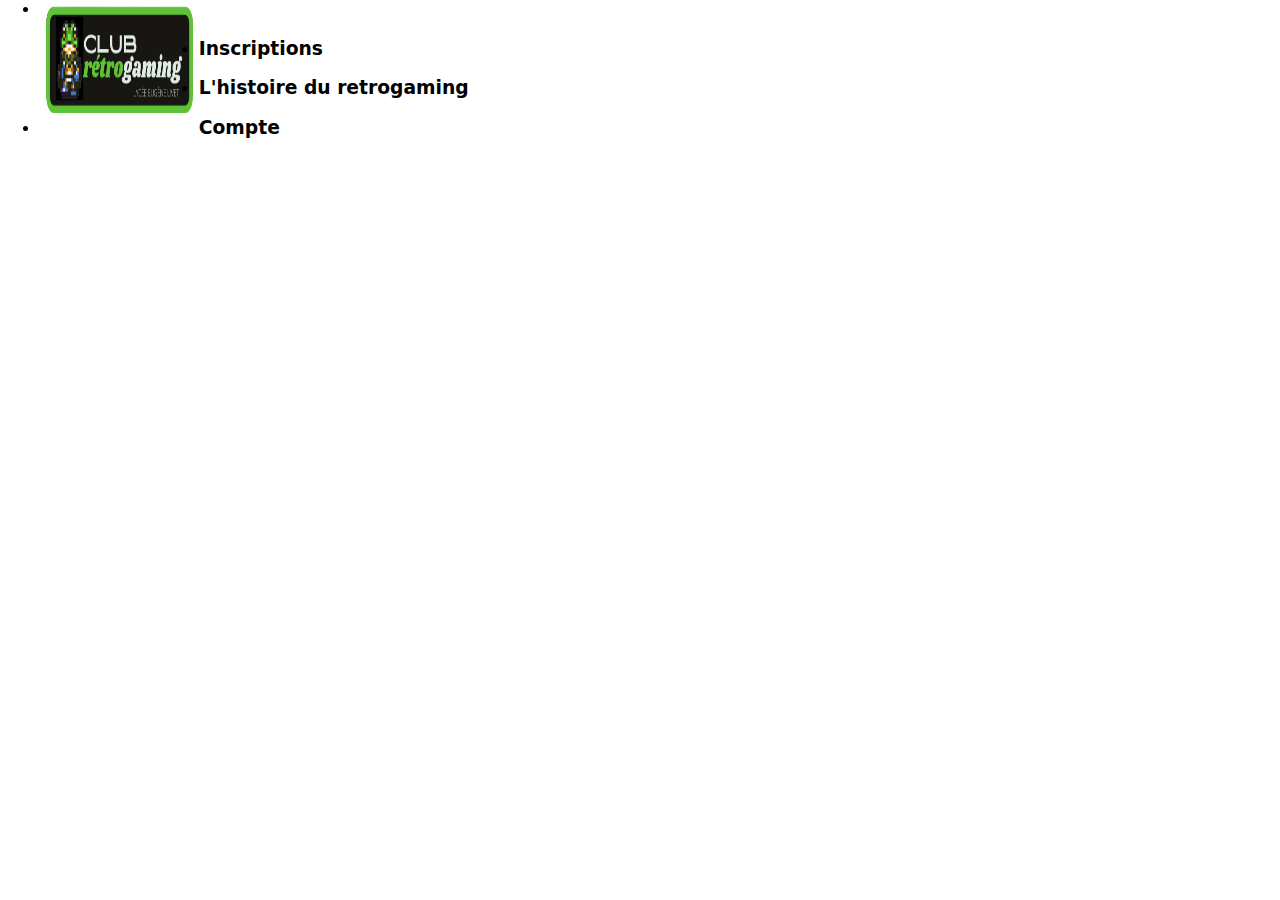
<file: SIte retro.html>
<html>
    <head>
        <meta charset="utf-8">
        <title>ClubRetroLivet</title>
        <link rel="stylesheet" href="css/elouan.css">
    </head>
    <body>
        <ul class="bar">
            <li><img src="img/logo.png" class="logo"></li>
            <li><h3>Inscriptions</h3></li> 
            <li><h3>L'histoire du retrogaming</h3></li> 
            <li><h3>Compte</h3></li>
        </ul>
    </body>
</html>
</file>
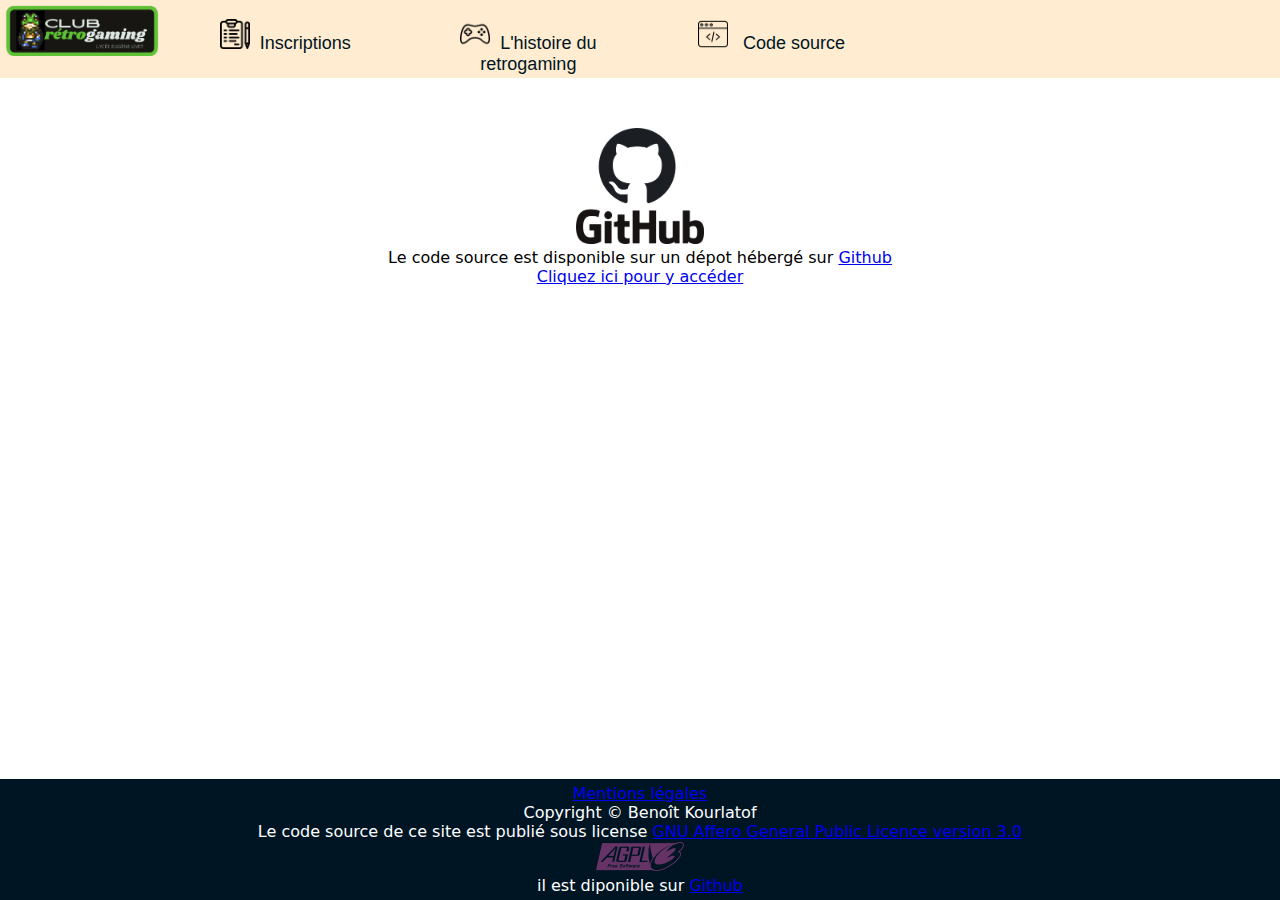
<file: source.html>
<!DOCTYPE html>
<html lang="fr">
  <head>
    <meta charset="utf-8">
    <title>Source</title>
    <meta name="viewport" content="width=device-width, initial-scale=1,0">
    <link rel="stylesheet" href="css/elouan.css">
  </head>
  <body>
    <!--Nav bar-->
    <ul id="bar" class="bar">
      <li><a href="index.html"><img src="img/logo.png" class="logo" alt="logo"></a></li>
      <li><a class="bar" href="forminscri.html"><img class="icon" src="img/form-icon.png" alt="form">Inscriptions</a></li> 
      <li><a class="bar" href="histoire.html"><img class="icon" src="img/console.png" alt="manette">L'histoire du retrogaming</a></li> 
      <li><a class="bar" href="source.html"><img class="icon" src="img/web-programming.png" alt="code"> Code source</a></li>
      
    </ul>
     
    <!--Lien vers le dépot github-->
    <section>
      <article id="source" class="text-block center">
        <img class="small" src="img/github.png"> <br>
        Le code source est disponible sur un dépot hébergé sur <a href="https://github.com">Github</a> <br>
        <a href="https://github.com/elouan660/Site-club-retro">Cliquez ici pour y accéder</a>
      </article>
    </section>

    <!--Mention légale-->
    <p id="footer" class="mentions-bottom abso-bottom">
      <a href="Mentions.html">Mentions légales</a> <br>
      Copyright © Benoît Kourlatof<br>

      Le code source de ce site est publié sous license 
      <a href="https://www.gnu.org/licenses/agpl-3.0.fr.html">
        GNU Affero General Public Licence version 3.0 <br>
        <img src="img/agplv3.png" alt="agplv3"> <br>
      </a>
      il est diponible sur <a href="https://github.com/elouan660/Site-club-retro">Github</a>
    </p>
  </body>
</html>
</file>
<file: css/elouan.css>
body{
    background-color: white ;
    margin: auto;
    font-family: DejaVu Sans, sans-serif;
}
/*Barre de navigation*/
  /*Propriétés de la barre en elle même*/
  #bar{
      font-family: Px AmstradPC1512-2y, sans-serif;
      list-style-type: none; /*Supprime les puces*/
      margin-top: 0px;
      padding: 0;
      padding-bottom: 2px;
      overflow: hidden; /*évite à un élément de la liste de dépasser*/
      background-color: #FFECD1;
      border-radius: 0px;
      position: fixed;
      top: 0;
      left: 0;
      width: 100%;
      z-index: 1000;
  }
  /*Propriétés des boutons de la barre*/
  li .bar {
    display: table-cell; /*Réagi comme un tableau*/
    color: #001524;
    text-align: center;
    padding: 1% 2%;
    padding-top: 1.5%;
    padding-bottom: 0.5%;
    margin-left: 0px;
    margin-right: 0px;
    text-decoration: none;
    float: left;
    width: 15%;
    height: 50px;
    font-size: large;
  }
  /*
  li .bar-right{
    display: block;
    color: white;
    text-align: center;
    padding: 0px 90px;
    margin-left: 10px;
    margin-right: 10px;
    text-decoration: none;
    float: right;
  }
  */

  /*Les boutons deviennent orange au passage de la souris*/
  li a:hover {
    background-color: #FF7D00;  
  }
  .logo{
    display: block;
    padding: 5px;
    float: left;
    width: 12%;
    height: 12%;
}

/*Articles multiples*/
  section,.sup-top{
      margin-top: 10%;
      text-align: center;
      left: 0;
      right: 0;

  }
  .text-block{
    text-align: center;
    left: 0;
    right: 0;
    top: 0;
    bottom: 0;
  }
  .center{
    margin-left: auto;
    margin-right: auto;
  }
  .article{
    text-align: left;
    margin-left: 30%;
    margin-right: 30%;
  }

  #first-block{
    background-image: linear-gradient(rgba(0, 0, 0, 0.4), rgba(0, 0, 0, 0.4)), url('../img/sallesdarcade.jpg');
    padding-top: 16.5%;
    padding-bottom: 16.5%;
    color: #FFECD1;
    font-size: x-large;
  }
  #first-block h2{
    color: #FF7D00;
    font-size: xx-large;
  }
  #second-block{
    background-color: #FFECD1;
    color: #15616D;
  }
  #third-block{
    background-color: #15616D;
    color: #FFECD1;
    padding-bottom: 15px;
  }


/*Images*/
.auto{
  border-radius: 10px;
  width: 60%;
  height: auto;
  left: 0;
  margin: 0px;
}
.small{
  width: 10%;
  height: 10%;
  margin-left: auto;
  margin-right: auto;
}
.medium{
  border-radius: 10px;
  width: 30%;
  height: auto;
  left: 0;
  margin: 0px;
}
.icon{
  max-width: 30px;
  height: 30px;
  margin-right: 10px;
}
.right{
  padding-right: 30%;
  float: right;
}
.left{
  padding-left: 30%;
  float: left;
}

/*Mentions Légales*/
.mentions-bottom{
  text-align: center;
  margin-left: auto;
  margin-right: auto;
  padding-bottom: 5px;
  padding-top: 5px;
  background-color: #001524;
  color: white;
}
.abso-bottom{
  position: absolute;
  bottom:0;
  margin-bottom: 0;
  width: 100%;
}
.mentions-page{
  margin-top: 5%;
}

.button, button{
  background-color: #FFECD1;
  padding: 10px;
  border-radius: 0px;
  color: black;
  margin-bottom: 0;
}
button{
  color: #FFECD1;
  background-color: #15616D;
}
.button.orange{
  color: #FFECD1;
  background-color: #FF7D00;
}

/*Responsive Web design*/
@media screen and (max-width: 600px) {
  /*Affiche les boutons les uns au dessus des autres*/
  li .bar, .logo{
    float: none;
  }
  /*Centre le logo*/
  .logo{
    margin-left: auto;
    margin-right: auto;
    width: 30%;
    height: 30%;
  }
  #first-block{
    padding-top: 35%;
  }
  #source{
    margin-top: 60%;
  }
  .small{
    width: 50%;
    height: 50%;
    margin-left: auto;
    margin-right: auto;
  }
  .article{
    margin-left: 5%;
    margin-right: 5%;
  }
  .sup-top{
    margin-top: 70%;
  }
  .mentions-page{
    margin-top: 80%;
  }
  /*permet d'éviter que le footer ne se superpose au contenu lorsque l'écran est trop petit*/
  #longfooter{
    position: static;
  }
  /*
  #footer{
    position: static;
    width: 100%;
  }
  */
}
</file>
